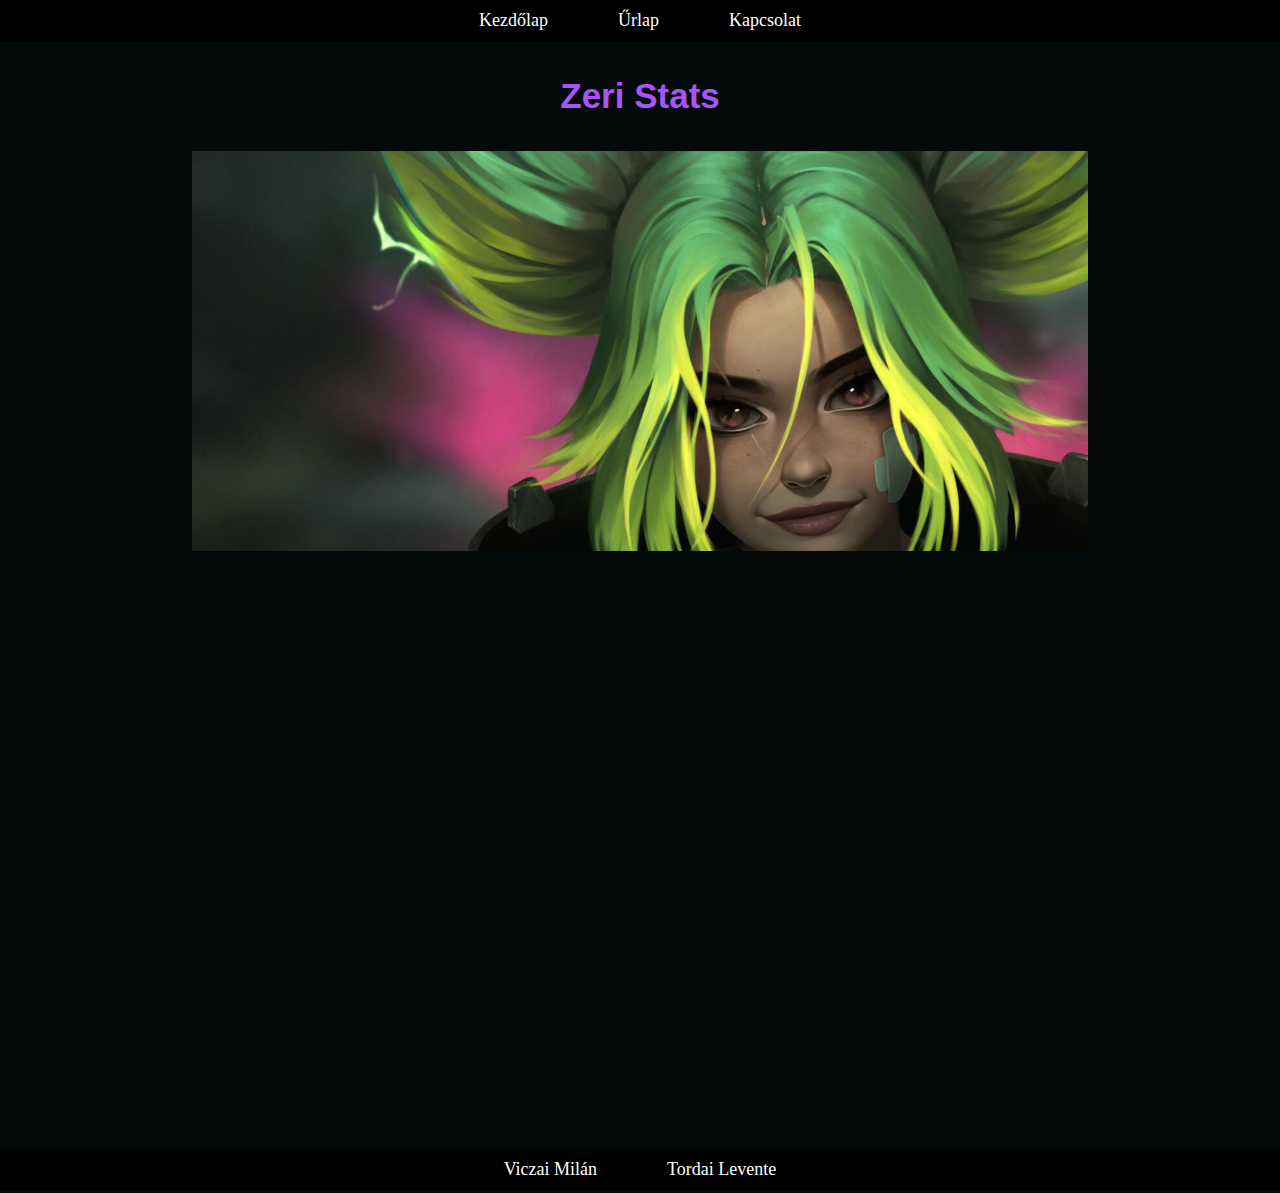
<file: index.html>
<!DOCTYPE html>
<html lang="hu">
<head>
    <meta charset="UTF-8">
    <meta name="viewport" content="width=device-width, initial-scale=1.0">
    <link rel="stylesheet" href="style.css">
    <title>Document</title>
</head>
<body>
    <nav class="navbar">
        <a href="index.html">Kezdőlap</a>
        <a href="urlap.html">Űrlap</a>
        <a href="#">Kapcsolat</a>
    </nav>
    <main>
        <p class="nev">Zeri Stats</p>
        <header></header>
        <article class="elemek">
            <div class="nem">
                <p class="cim">Nem</p>
                <p>Nő</p>
            </div>
            <div class="sebzestipus">
                <p class="cim">DMG</p>
                <p>AD</p>
            </div>
            <div class="megjelenes">
                <p class="cim">Megjelenés</p>
                <p>2022</p>
            </div>
            <div class="tartozkodas">
                <p class="cim">Tartózkodás</p>
                <p>Zaun</p>
            </div>
            <div class="nehezseg">
                <p class="cim">Nehézség</p>
                <p>Nehéz</p>
            </div>
        </article>
        <aside></aside>
    </main>
    <footer class="footer">
        <a href="#">Viczai Milán</a>
        <a href="#">Tordai Levente</a>
    </footer>
</body>
</html>
</file>
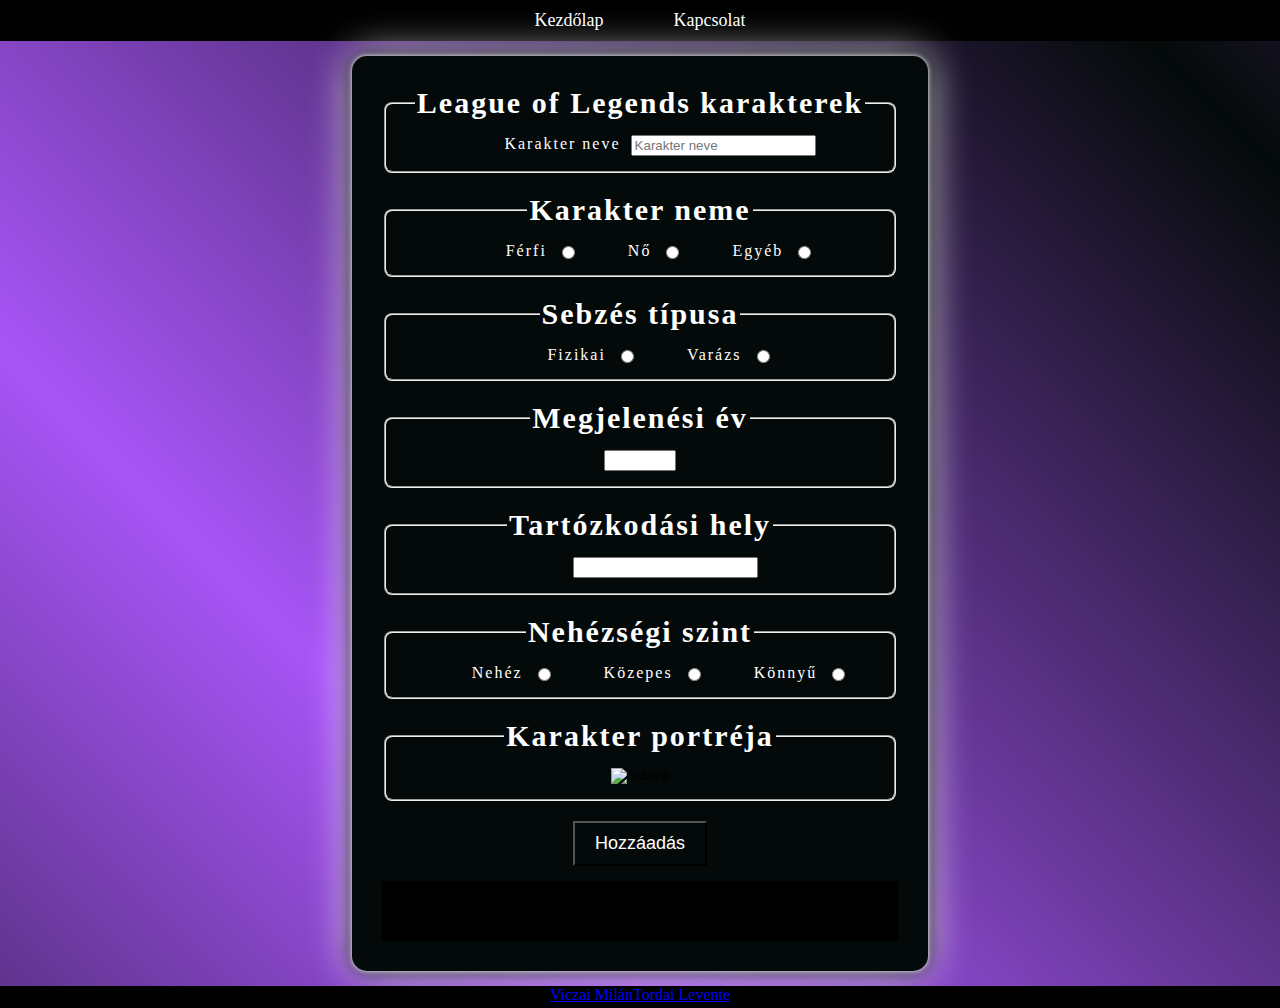
<file: urlap.html>
<!DOCTYPE html>
<html lang="hu">
<head>
    <meta charset="UTF-8">
    <meta name="viewport" content="width=device-width, initial-scale=1.0">
    <link rel="stylesheet" href="urlap.css">
    <title>Tordai Levente - Viczai Milán</title>
</head>
<body>
    <nav class="navbar">
        <a href="index.html">Kezdőlap</a>
        <a href="#">Kapcsolat</a>
    </nav>
    <main>
        <article>
            <form>
                <fieldset class="karakterek">
                    <legend>League of Legends karakterek</legend>
                    <div>
                        <label for="nev">Karakter neve</label>
                        <input type="text" name="nev" id="nev" placeholder="Karakter neve">
                    </div>
                </fieldset>
                <fieldset>
                    <legend>Karakter neme</legend>
                    <div>
                        <label for="nem">Férfi</label>
                        <input type="radio" name="nem" id="ferfi">
                        <label for="nem">Nő</label>
                        <input type="radio" name="nem" id="no">
                        <label for="nem">Egyéb</label>
                        <input type="radio" name="nem" id="egyeb">
                    </div>
                </fieldset>
                <fieldset>
                    <legend>Sebzés típusa</legend>
                    <div>
                        <label for="sebzes">Fizikai</label>
                        <input type="radio" name="sebzes" id="fizikai">
                        <label for="sebzes">Varázs</label>
                        <input type="radio" name="sebzes" id="varazs">
                    </div>
                </fieldset>
                <fieldset>
                    <legend>Megjelenési év</legend>
                    <div>
                        <input type="number" name="ev" id="ev" min="2000" max="2025" step="1">
                    </div>
                </fieldset>
                <fieldset>
                    <legend>Tartózkodási hely</legend>
                    <div>
                        <label for="regio"></label>
                        <input type="text" name="regio" id="regio">
                    </div>
                </fieldset>
                <fieldset>
                    <legend>Nehézségi szint</legend>
                    <div>
                        <label for="nehezseg">Nehéz</label>
                        <input type="radio" name="nehezseg" id="nehez">
                        <label for="nehezseg">Közepes</label>
                        <input type="radio" name="nehezseg" id="kozepes">
                        <label for="nehezseg">Könnyű</label>
                        <input type="radio" name="nehezseg" id="konnyu">
                    </div>
                </fieldset>
                <fieldset>
                    <legend>Karakter portréja</legend>
                    <label for="kep"></label>
                    <input type="image" name="kep" id="kep">
                </fieldset>
                <div class="submitgomb">
                    <button type="submit">Hozzáadás</button>
                </div>
            </form>
        </article>
        <footer>
            
        </footer>
    </main>
    <footer class="footer">
        <a href="#">Viczai Milán</a>
        <a href="#">Tordai Levente</a>
    </footer>
</body>
</file>
<file: style.css>
* {
    box-sizing: border-box;
}


body {
    background-color: #040a09; /*  #2c4475 */
    padding: 0px;
    margin: 0px;
    display: flex;
    align-content: space-between;
    flex-direction: column;
    height: 100vh;

}

main {
    background-color: #040a09;
    margin: auto;
    width: 70%;
    text-align: center;
}

.navbar {
    display: flex;
    justify-content: center;
    align-items: center;
    height: 60px;
    background-color: black;
    width: 100%;
}
.navbar a {
    text-decoration: none;
    color: white;
    font-size: 18px;
    margin: 0 15px;
    padding: 10px 20px;
    transition: all 0.3s ease-in-out;
    position: relative;
}
.navbar a::after {
    content: '';
    position: absolute;
    left: 0;
    bottom: -3px;
    width: 100%;
    height: 3px;
}
.navbar a:hover {
    color: #a855f7;
}
.navbar a:hover::after {
    background: #a855f7;
}

header {
    background-image: url(kepek/zeri2.png);
    background-size: cover;
    height: 400px;
    margin-bottom: 50px;
}


.nev {
    color:#a855f7;
    font-family: 'Gill Sans', 'Gill Sans MT', Calibri, 'Trebuchet MS', sans-serif;
    font-weight: bolder;
    font-size: 35px;
}
.cim {
    color:#a855f7;
    font-family: 'Gill Sans', 'Gill Sans MT', Calibri, 'Trebuchet MS', sans-serif;
    font-weight: bolder;
}

article {
    display: flex;
    flex-wrap: wrap;
    gap: 30px;
    justify-content: center;
    align-items: center;
}

.elemek div {
    background-color: #12092b;
    border-radius: 10px;
    color: white;
    padding: 75px;
    opacity: 0; 
    transform: translateY(20px); 
    animation: fadeIn 0.8s ease-in-out forwards;
}

.elemek div:nth-child(1) {
    animation-delay: 0.3s;
}
.elemek div:nth-child(2) {
    animation-delay: 0.6s;
}
.elemek div:nth-child(3) {
    animation-delay: 0.9s;
}
.elemek div:nth-child(4) {
    animation-delay: 1.2s;
}
.elemek div:nth-child(5) {
    animation-delay: 1.5s;
}


.footer {
    display: flex;
    justify-content: center;
    align-items: center;
    height: 60px;
    background-color: black;
    width: 100%;
    margin-top: 50px;
}
.footer a {
    text-decoration: none;
    color: white;
    font-size: 18px;
    margin: 0 15px;
    padding: 10px 20px;
    transition: all 0.3s ease-in-out;
    position: relative;
}
.footer a::after {
    content: '';
    position: absolute;
    left: 0;
    bottom: -3px;
    width: 100%;
    height: 3px;
}
.footer a:hover {
    color: #a855f7;
}
.footer a:hover::after {
    background: #a855f7;
}


@keyframes fadeIn {
    from {
        opacity: 0;
        transform: translateY(20px);
    }
    to {
        opacity: 1;
        transform: translateY(0);
    }
}
</file>
<file: urlap.css>
*{
    box-sizing: border-box;
}

body {
    background: linear-gradient(45deg, #040a09, #a855f7, #040a09, #a855f7);
    background-size: 200% 200%;
    animation: color 12s ease-in-out infinite;
    padding: 0px;
    margin: 0;
    height: 100vh;
    display: flex;
    flex-direction: column;
    align-items: center;
    align-content: space-between;
}

main{
    margin-top: 15px;
    padding: 30px;
    background-color: #040a09;
    display: flex;
    flex-direction: column;
    box-shadow: 0 0 5px #ffffff, 0 0 20px #040a09, 0 0 40px #ffffff;
    border-radius: 15px;
    width: 45%;
}

.navbar {
    display: flex;
    justify-content: center;
    align-items: center;
    height: 60px;
    background-color: black;
    width: 100%;
}
.navbar a {
    text-decoration: none;
    color: white;
    font-size: 18px;
    margin: 0 15px;
    padding: 10px 20px;
    transition: all 0.3s ease-in-out;
    position: relative;
}
.navbar a::after {
    content: '';
    position: absolute;
    left: 0;
    bottom: -3px;
    width: 100%;
    height: 3px;
}
.navbar a:hover {
    color: #a855f7;
}
.navbar a:hover::after {
    background: #a855f7;
}

article{
    color: white;
    letter-spacing: 2px;
    font-family: 'Times New Roman', Times, serif;
}

fieldset {
    display: flex;
    flex-direction: column;
    align-items: center;
    padding: 15px;
    margin-bottom: 20px;
    border-radius: 8px;
}

fieldset div {
    display: flex;
    justify-content: center;
    gap:10px;
}

legend{
    font-size: 30px;
    font-weight: bolder;
    text-align: center;
}

footer {
    display: flex;
    justify-content: center;
    align-items: center;
    height: 60px;
    background-color: black;
    width: 100%;
    margin-top: 15px;
    padding-bottom: 4px;
}

label{
    padding-left: 40px;
}

.submitgomb{
    text-align: center;
}

button{
    background-color: #040a09;
    text-decoration: none;
    color: white;
    font-size: 18px;
    margin: 0 15px;
    padding: 10px 20px;
    transition: all 0.3s ease-in-out;
    position: relative;
}

button::after {
    content: '';
    position: absolute;
    left: 0;
    bottom: -3px;
    width: 100%;
    height: 3px;
}

button:hover {
    color: #a855f7;
}

button:hover::after {
    background: #a855f7;
}

@keyframes color {
    0% {
        background-position: 0% 50%;
    }
    50% {
        background-position: 100% 50%;
    }
    100% {
        background-position: 0% 50%;
    }
}
</file>
